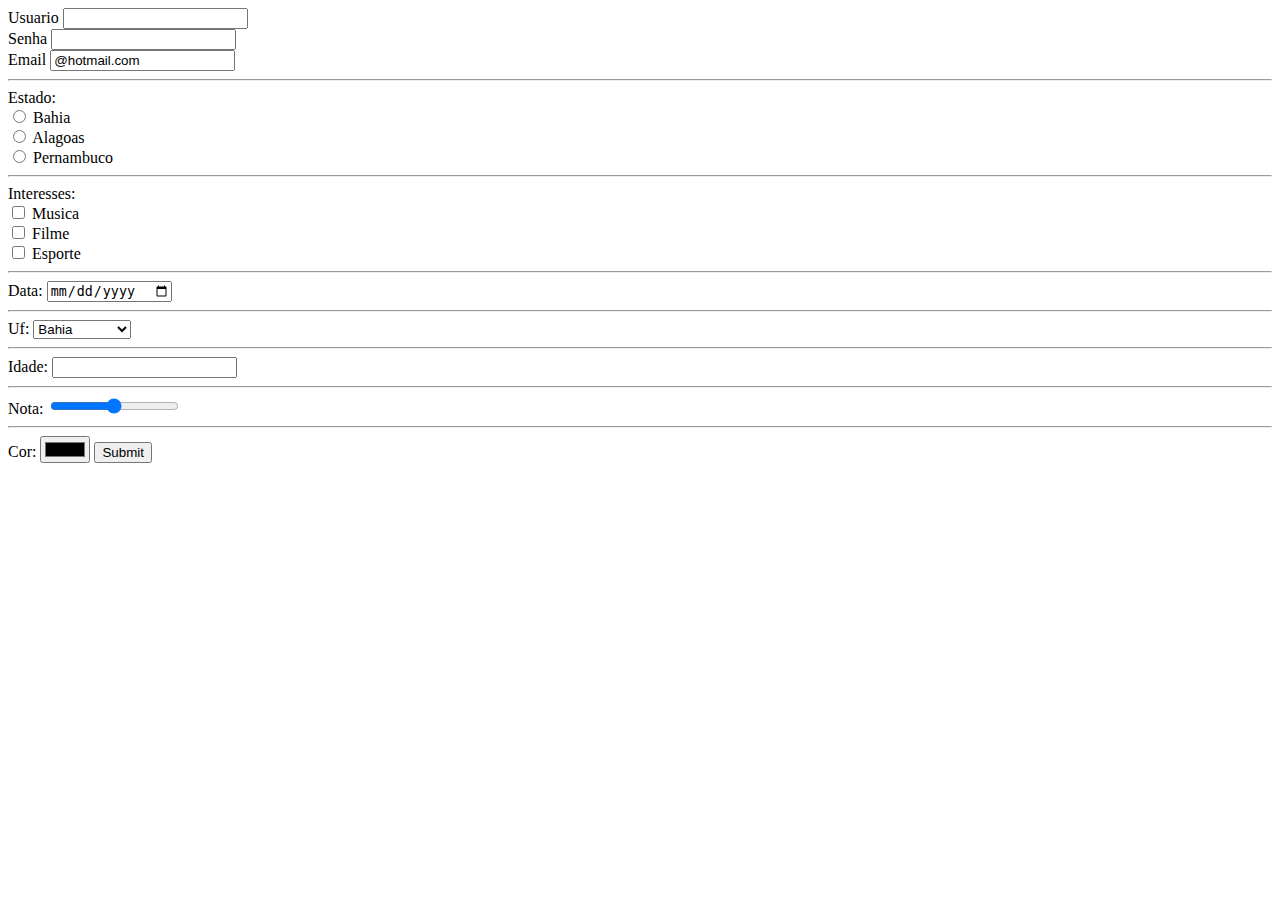
<file: Aula/index.html>
<!DOCTYPE html>
<html lang="en">
<head>
    <meta charset="UTF-8">
    <meta name="viewport" content="width=device-width, initial-scale=1.0">
    <title>Document</title>
</head>
<body>
    
<form action="#" method="get">
    <label for="usuario">Usuario</label>
    <input type="text" name="Usuario" id="usuario"> <br>

    <label for="senha">Senha</label>
    <input type="password" name="senha" id="senha"> <br>
    
    <label for="email">Email</label>
    <input type="email" name="email" id="email" value="@hotmail.com"> <br>
    
    <hr>

    <div>Estado:</div>

    <input type="radio" name="estado" value="BA"> 
    <label>Bahia</label> <br>
    
    <input type="radio" name="estado" value="Al"> 
    <label>Alagoas</label> <br>
    
    <input type="radio" name="estado" value="PE"> 
    <label>Pernambuco</label> <br>

    <hr>

    <div>Interesses:</div>
    <input type="checkbox" name="music">
    <label>Musica</label> <br>

    <input type="checkbox" name="movie">
    <label>Filme</label> <br>

    <input type="checkbox" name="sport">
    <label>Esporte</label> <br>

    <hr>

    <label>Data:</label>
    <input type="date" name="data"> <br>

    <hr>

    <label>Uf:</label>
    <select name="uf"> 
        <option value="BA">Bahia</option>
        <option value="AL">Alagoas</option>
        <option value="PE">Pernambuco</option>
    </select>

    <hr>

    <label>Idade:</label>
    <input type="number" name="numero">

    <hr>

    <label>Nota:</label>
    <input type="range" name="nota" min="0" max="10">

    <hr>

    <label>Cor:</label>
    <input type="color" name="cor">

    <input type="submit">
</form>

</body>
</html>
</file>
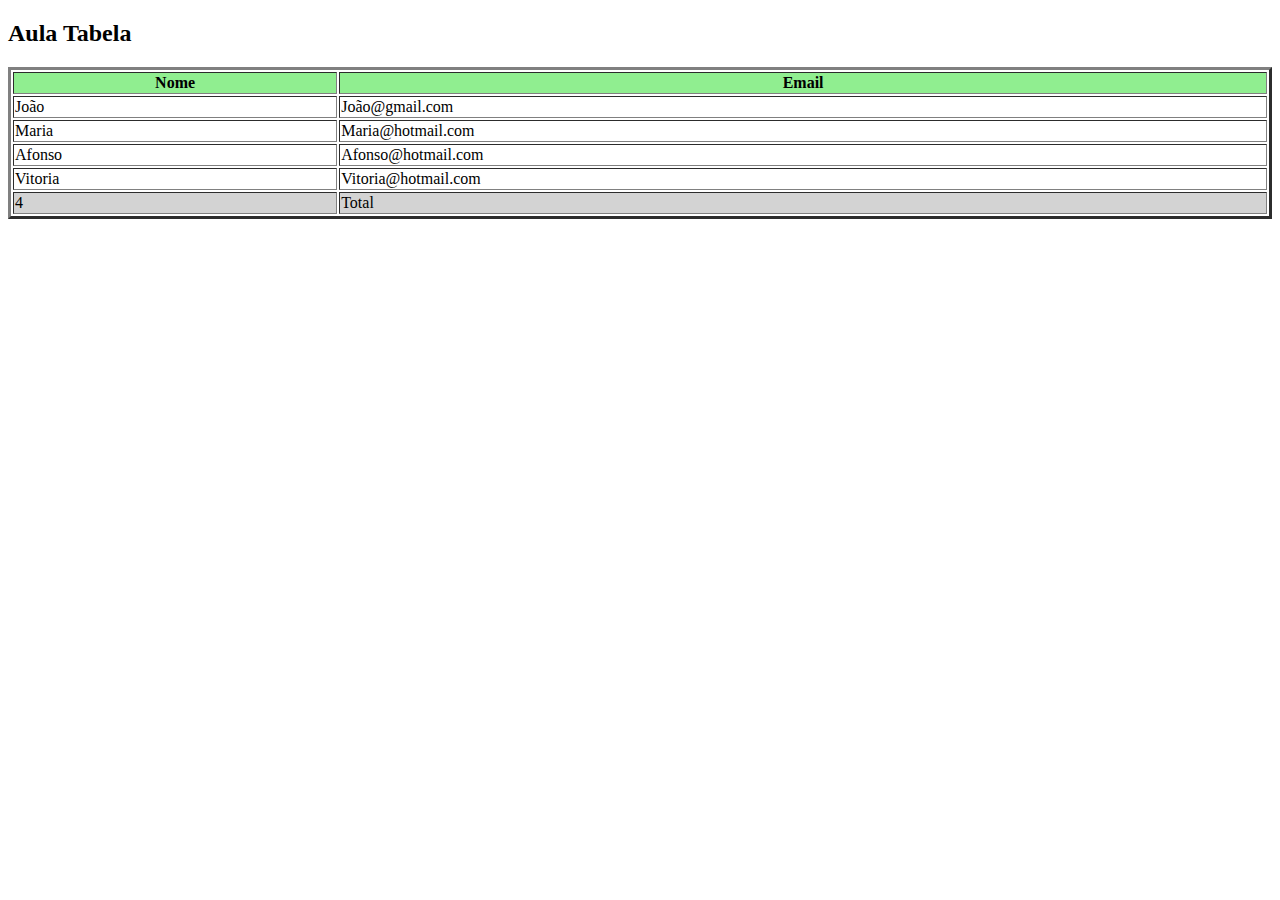
<file: Tabela/index.html>
<!DOCTYPE html>
<html lang="en">
<head>
    <meta charset="UTF-8">
    <meta name="viewport" content="width=device-width, initial-scale=1.0">
    <title>Document</title>
</head>
<body>
    <h2>Aula Tabela</h2>

    <table border="3" width = "100%">
        
        <thead>
            <tr bgcolor = "lightgreen">
                <th>Nome</th>
                <th>Email</th>
            </tr>
        </thead>

        <tbody>
            <tr>    
                <td> João </td>
                <td> João@gmail.com </td>
            </tr>
            <tr>
                <td> Maria </td>
                <td> Maria@hotmail.com </td>
            </tr>
            <tr>
                <td> Afonso </td>
            <td> Afonso@hotmail.com </td>
        </tr>
        <tr>
            <td> Vitoria </td>
            <td> Vitoria@hotmail.com </td>
        </tr>
        </tbody>

        <tfoot>
            <tr bgcolor = "lightgray">
                <td> 4 </td>
                <td> Total </td>
            </tr>
        </tfoot>
                
    </table>
</body>
</html>
</file>
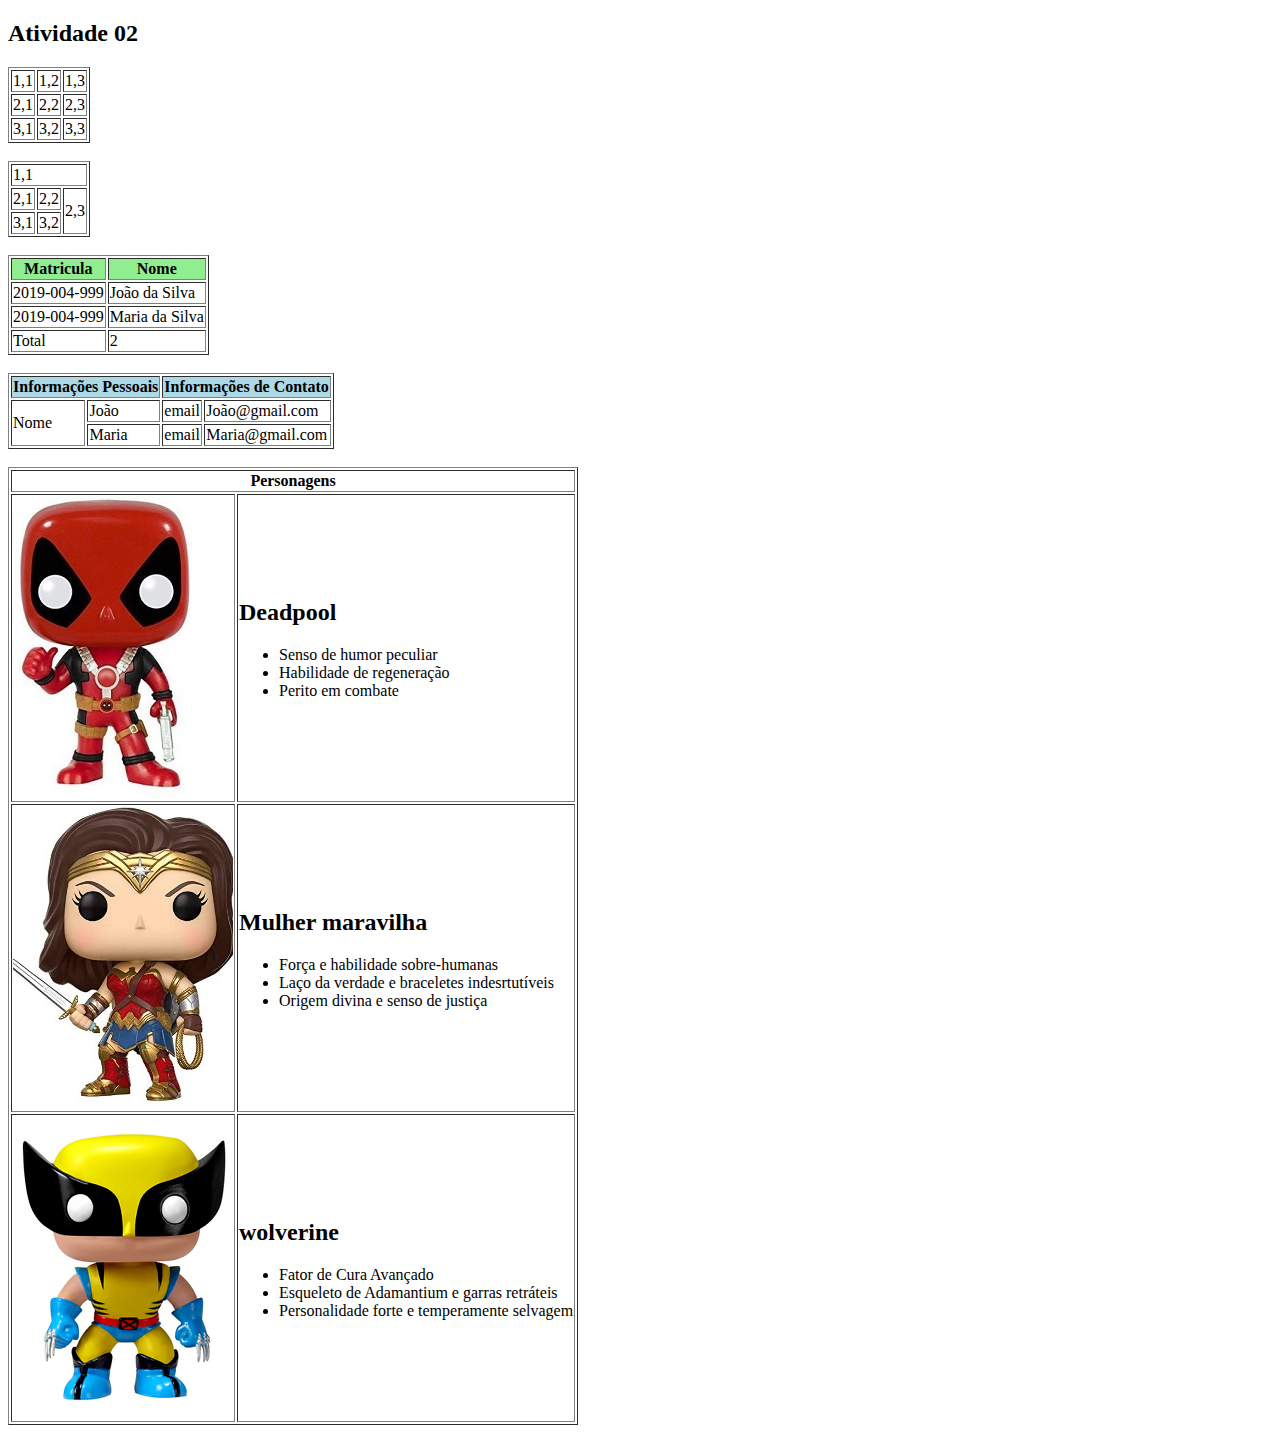
<file: Atividades/Atividade02.html>
<!DOCTYPE html>
<html lang="en">
<head>
    <meta charset="UTF-8">
    <meta name="viewport" content="width=device-width, initial-scale=1.0">
    <title>Document</title>
</head>
<body>
    <h2>Atividade 02</h2>

    <table border="1">
        <thead>
            <tr>
                <td>1,1</td>
                <td>1,2</td>
                <td>1,3</td>
                
            </tr>
        </thead>

        <tbody>

            <tr>
                <td>2,1</td>
                <td>2,2</td>
                <td>2,3</td>
            </tr>
            
            <tr>
                
                <td>3,1</td>
                <td>3,2</td>
                <td>3,3</td>
            </tr>           
        </tbody>
    </table>
    
    <br>

    <table border="1">
        <thead>

            <tr>
                <td colspan="3">1,1</td>
               
                
            </tr>
        </thead>

        <tbody>

            <tr>
                <td>2,1</td>
                <td>2,2</td>
                <td rowspan="2">2,3</td>
            </tr>
            
            <tr>
                
                <td>3,1</td>
                <td>3,2</td>
         
            </tr>           
        </tbody>
    </table>
    
    <br>

    <table border="1">
        <thead bgcolor = "lightgreen">
            <tr>
                <th>Matricula</th>
                <th>Nome</th>
            </tr>
        </thead>

        <tbody>
            <tr>    
                <td> 2019-004-999 </td>
                <td> João da Silva </td>
            </tr>
            <tr>
                <td> 2019-004-999 </td>
                <td> Maria da Silva </td>
            </tr>
        </tbody>

        <tfoot>
            <tr>
                <td> Total </td>
                <td> 2 </td>
            </tr>
        </tfoot>
    </table>

    <br>

    <table border="1">

        

        <thead>
            <tr>    
                <th colspan="2", bgcolor="lightblue">Informações Pessoais</th>
                <th colspan="2", bgcolor="lightblue">Informações de Contato</th>
                
            </tr>
        </thead>

        <tbody>
                <tr>
                    <td rowspan="2">Nome</td>      
                    <td>João</td> 
                    <td>email</td>   
                    <td>João@gmail.com</td>             
                           
                </tr>
                
                <tr>
                    <td>Maria</td>
                    <td>email</td>
                    <td>Maria@gmail.com</td>
                </tr>

              
              
                
        </tbody>
      
    </table>

    <br>

    <table border="1">
        <thead>
            <tr>
                <th colspan="2">Personagens</th>
            </tr>
        </thead>

        <tbody>
            <tr>
                <td> <img src="deadpool.jpg" alt="height = 200"></td>
                    <td colspan="2"><h2>Deadpool</h2>
                <ul>
                    <li>
                        Senso de humor peculiar
                    </li>
                    <li>
                        Habilidade de regeneração
                    </li>
                    <li>
                        Perito em combate
                    </li>
                </ul>
                    </td>
               
            </tr>          
        </tbody>

        <tbody>
            <tr>
                <td> <img src="mulher_maravilha.jpeg" alt="height = 200"></td>
                    <td colspan="2"><h2>Mulher maravilha</h2>
                <ul>
                    <li>
                       Força e habilidade sobre-humanas
                    </li>
                    <li>
                        Laço da verdade e braceletes indesrtutíveis
                    </li>
                    <li>
                        Origem divina e senso de justiça
                    </li>
                </ul>
                    </td>
               
            </tr>         
        </tbody>

        <tbody>
            <tr>
                <td> <img src="wolverine.png" alt="height = 200"></td>
                    <td colspan="2"><h2>wolverine</h2>
                <ul>
                    <li>
                       Fator de Cura Avançado
                    </li>
                    <li>
                        Esqueleto de Adamantium e garras retráteis
                    </li>
                    <li>
                        Personalidade forte e temperamente selvagem
                    </li>
                </ul>
                    </td>
               
            </tr>         
        </tbody>
    </table>
</body>
</html>
</file>
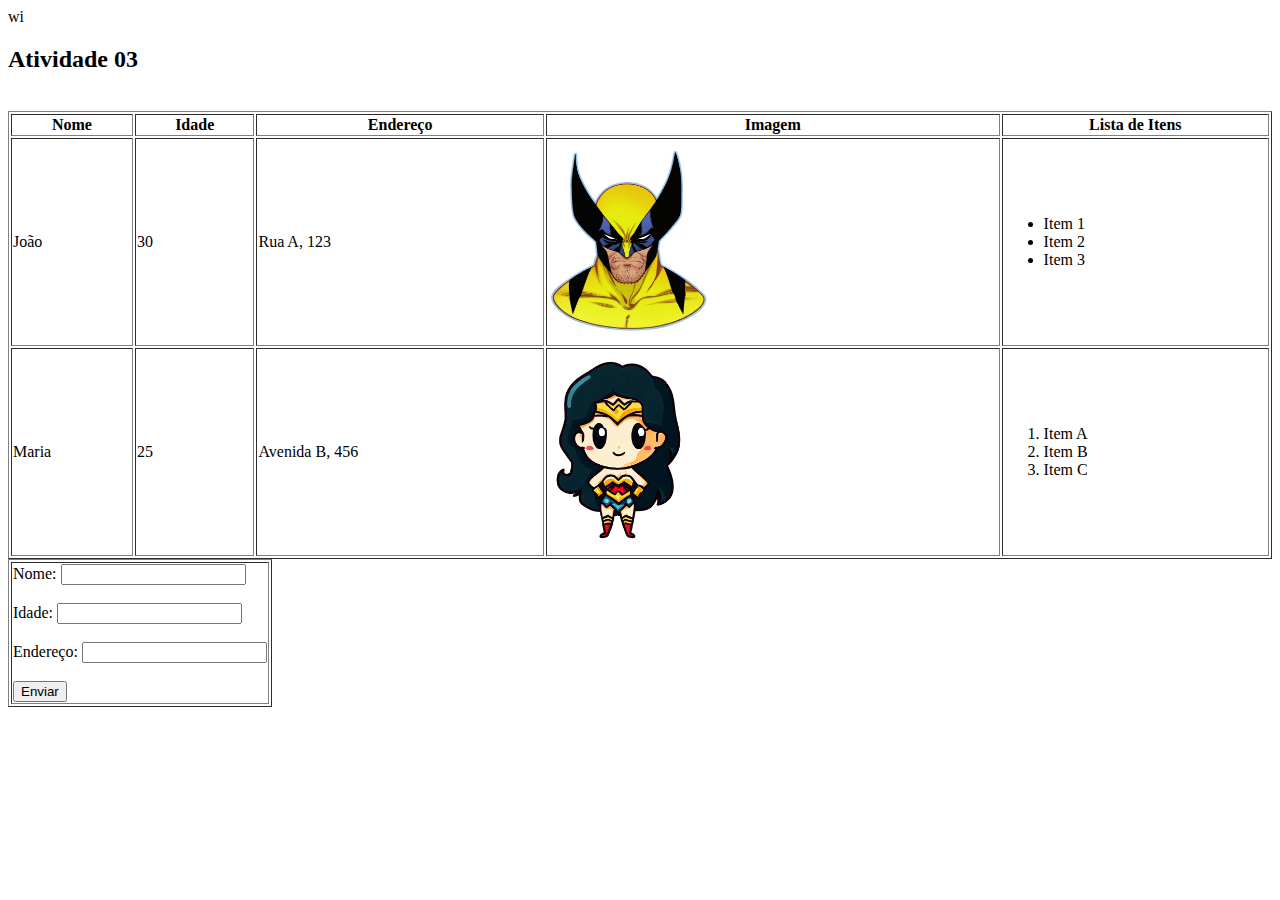
<file: Atividades/Atividade03.1.html>
<!DOCTYPE html>
<html lang="en">

<head>
    <meta charset="UTF-8">
    <meta name="viewport" content="width=device-width, initial-scale=1.0">
    <title>Atividade 03</title>
</head>
wi
<body>
    <h2>Atividade 03</h2>

    <table border="1" width = "100%">
        <thead>
            <tr>
                <th>
                    Nome
                </th>
                <th>
                    Idade
                </th>
                <th>
                    Endereço
                    </td>
                <th>
                    Imagem
                </th>
                <th>
                    Lista de Itens
                    
                    
                </th>
            </tr>
        </thead>

        <br>

        <tbody>
            <tr>
                <td>João</td>
                <td>30</td>
                <td>Rua A, 123</td>
                <td><img src="wolverine.jpg" height=200></td>
                <td>
                    <ul>
                        <li>Item 1</li>
                        <li>Item 2</li>
                        <li>Item 3</li>
                    </ul>
                </td>
            </tr>

        </tbody>

        <tbody>
            <tr>
                <td>Maria</td>
                <td>25</td>
                <td>Avenida B, 456</td>
                <td><img src="mulherMaravilha.png" height=200></td>
                <td>
                    <ol>
                        <li>Item A</li>
                        <li>Item B</li>
                        <li>Item C</li>
                    </ol>
                </td>
            </tr>

        </tbody>

        <table border="1">
            <tr>
                <td>
                    <form action="#" method="get">

                        <div>
                            <label for="IdNome">Nome:</label>
                            <input type="text" name="usuario" id="IdNome">
                        </div>

                        <br> 

                        <div>
                            <label for="IdIdade">Idade:</label>
                            <input type="text" name="idade" id="IdIdade">
                        </div>

                        <br>

                        <div>
                            <label for="IdEnde">Endereço:</label>
                            <input type="text" name="endereço" id="IdEnde">
                        </div>

                        <br>

                        <button type="submit">Enviar</button>
                    </form>
                </td>

        </table>


    </table>
</body>

</html>
</file>
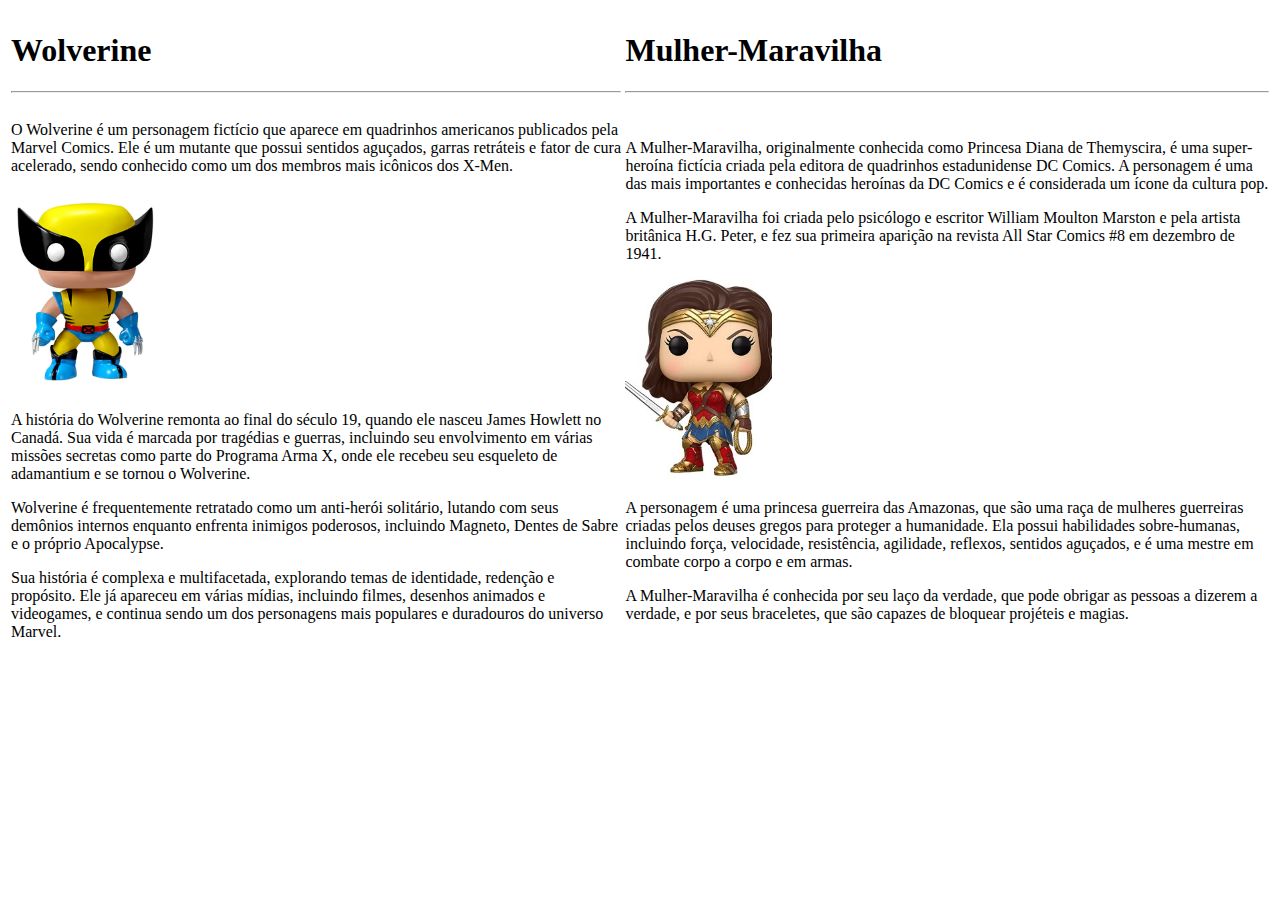
<file: Atividades/Atividade03.2.html>
<!DOCTYPE html>
<html lang="en">

<head>
    <meta charset="UTF-8">
    <meta name="viewport" content="width=device-width, initial-scale=1.0">
    <title>Document</title>
</head>

<body>

    <table>
        <tr>
            <td>
                <h1>Wolverine</h1>
                <hr>
            </td>
            <td>
                <h1>Mulher-Maravilha</h1>
                <hr>
            </td>
        </tr>

        <tr>
            <td>
                <p>O Wolverine é um personagem fictício que aparece em quadrinhos americanos
                    publicados pela Marvel Comics. Ele é um mutante que possui sentidos aguçados,
                    garras retráteis e fator de cura acelerado, sendo conhecido como um dos membros
                    mais icônicos dos X-Men.</p>

                <img src="wolverine.png" alt="" height="200">

                <p>
                    A história do Wolverine remonta ao final do século 19, quando ele nasceu James
                    Howlett no Canadá. Sua vida é marcada por tragédias e guerras, incluindo seu
                    envolvimento em várias missões secretas como parte do Programa Arma X, onde ele
                    recebeu seu esqueleto de adamantium e se tornou o Wolverine.
                </p>

                <p>Wolverine é frequentemente retratado como um anti-herói solitário, lutando com seus
                    demônios internos enquanto enfrenta inimigos poderosos, incluindo Magneto, Dentes
                    de Sabre e o próprio Apocalypse.</p>

                <p>
                    Sua história é complexa e multifacetada, explorando temas de identidade, redenção e
                    propósito. Ele já apareceu em várias mídias, incluindo filmes, desenhos animados e
                    videogames, e continua sendo um dos personagens mais populares e duradouros do
                    universo Marvel.
                </p>
            </td>

            <td>
                <p>
                    A Mulher-Maravilha, originalmente conhecida como Princesa Diana de Themyscira, é
                    uma super-heroína fictícia criada pela editora de quadrinhos estadunidense DC Comics. A
                    personagem é uma das mais importantes e conhecidas heroínas da DC Comics e é
                    considerada um ícone da cultura pop.
                </p>

                <p>
                    A Mulher-Maravilha foi criada pelo psicólogo e escritor William Moulton Marston e pela
                    artista britânica H.G. Peter, e fez sua primeira aparição na revista All Star Comics #8 em
                    dezembro de 1941.
                </p>

                <img src="mulher_maravilha.jpeg" alt="" height="200">

                <p>
                    A personagem é uma princesa guerreira das Amazonas, que são uma raça de mulheres
                    guerreiras criadas pelos deuses gregos para proteger a humanidade. Ela possui habilidades
                    sobre-humanas, incluindo força, velocidade, resistência, agilidade, reflexos, sentidos
                    aguçados, e é uma mestre em combate corpo a corpo e em armas.
                </p>

                <p>A Mulher-Maravilha é conhecida por seu laço da verdade, que pode obrigar as pessoas a
                    dizerem a verdade, e por seus braceletes, que são capazes de bloquear projéteis e magias.
                </p>

            </td>
        </tr>

    </table>

</body>

</html>
</file>
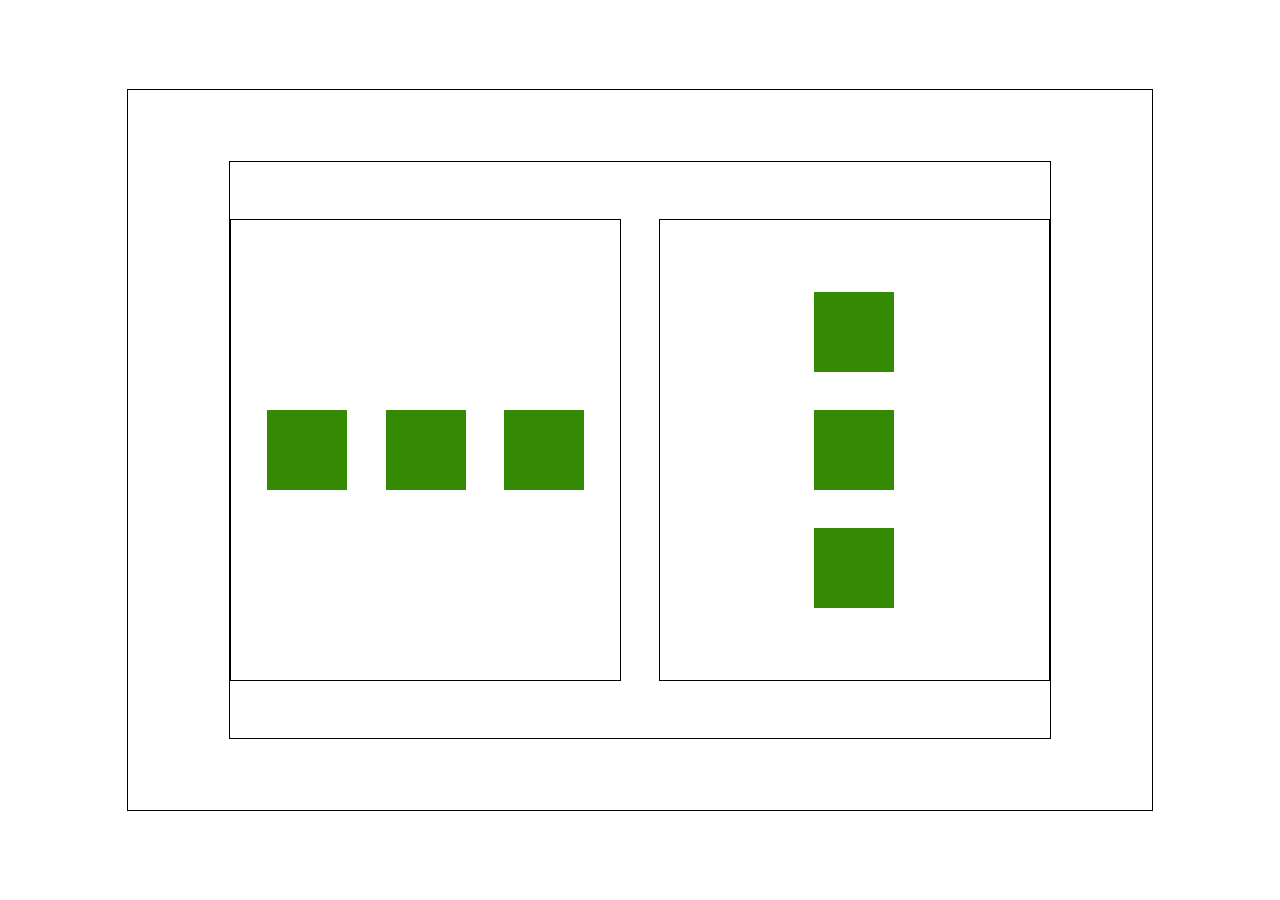
<file: Atividades/AtividadeCss.html>
<!DOCTYPE html>
<html lang="en">

<head>
    <meta charset="UTF-8">
    <meta name="viewport" content="width=device-width, initial-scale=1.0">
    <title>Css</title>
    <link rel="stylesheet" href="AtividadeCss.css">
</head>

<body>
    <div class="container1">

        <div class="container2">

            <div class="container3 x">
                
                    <div class="container4"></div>
                    <div class="container4"></div>
                    <div class="container4"></div>
               
            </div>

            <div class="container3 y">

                    <div class="container4"></div>
                    <div class="container4"></div>
                    <div class="container4"></div>
               
            </div>
           
        </div>

    </div>

    </div>

</body>

</html>
</file>
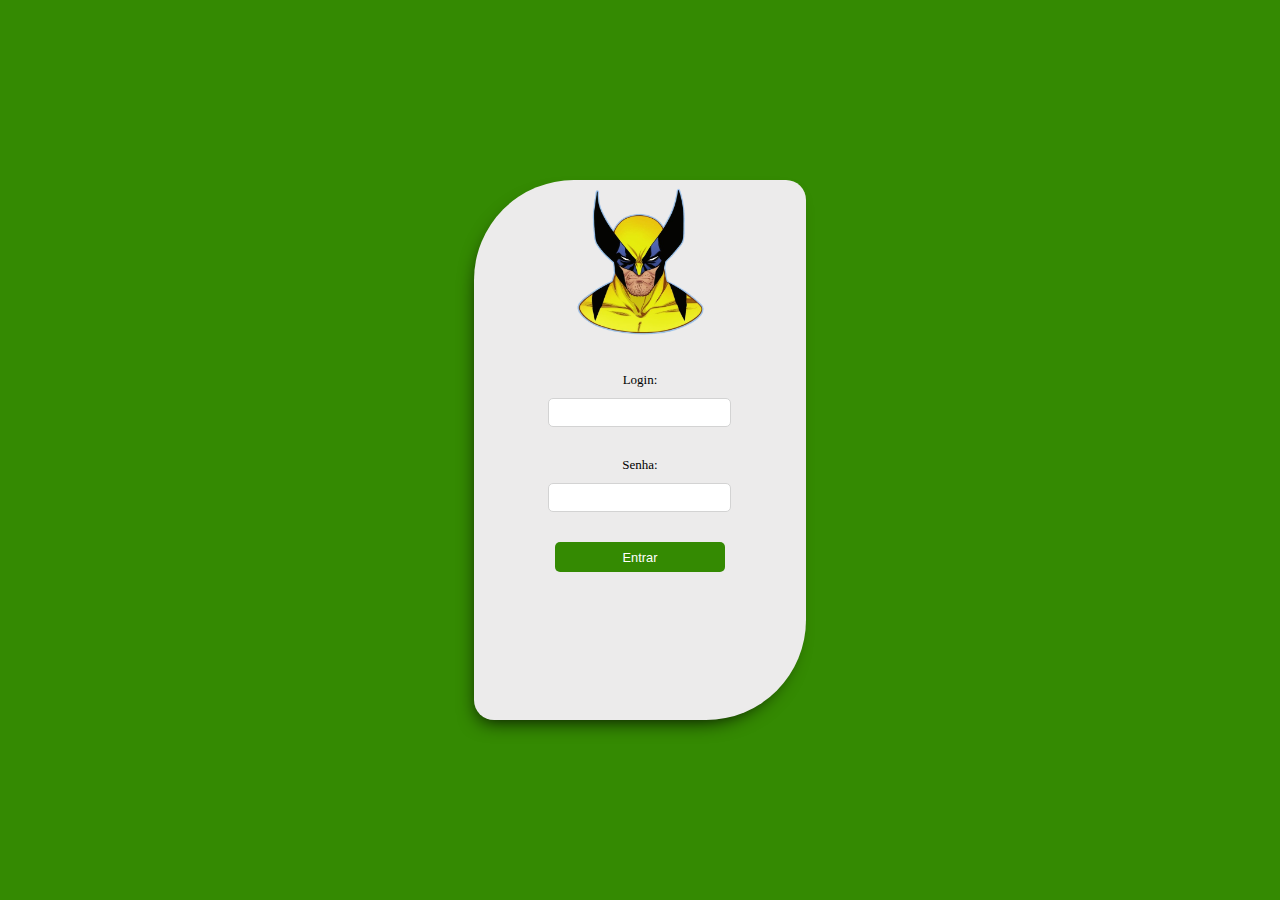
<file: Atividades/AtividadeCss2.html>
<!DOCTYPE html>
<html lang="en">

<head>
    <meta charset="UTF-8">
    <meta name="viewport" content="width=device-width, initial-scale=1.0">
    <title>Document</title>
    <link rel="stylesheet" href="AtividadeCss2.css">
</head>

<body>
    <div class="container">
        <form action="">
            <img src="fig1_transp.png" alt="containerImg">

            <label for="">Login:</label>
            <input type="text" name="" id="">

            <label for="">Senha:</label>
            <input type="text" name="" id="">

            <button>Entrar</button>



        </form>
    </div>
</body>

</html>
</file>
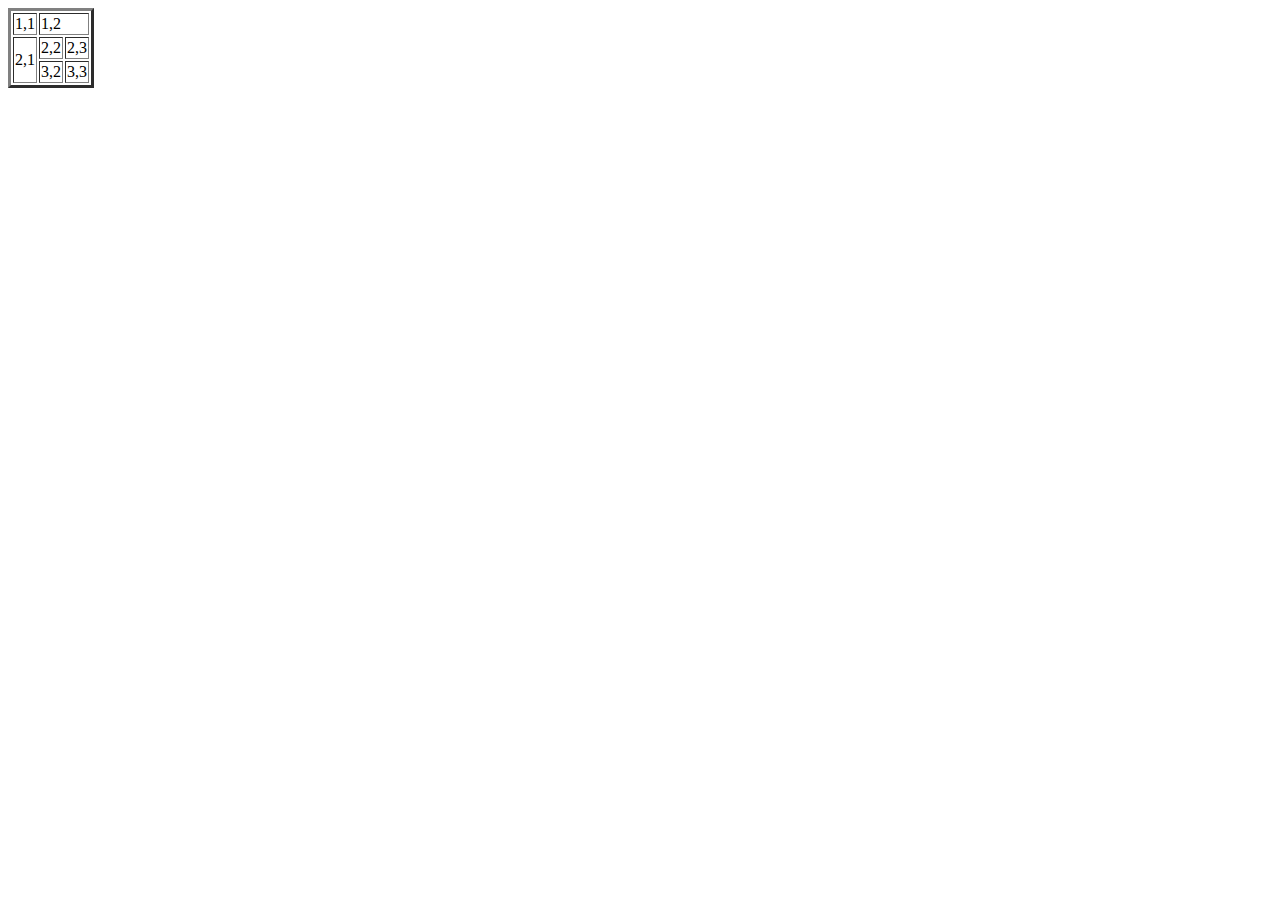
<file: Tabela/02.html>
<!DOCTYPE html>
<html lang="en">
<head>
    <meta charset="UTF-8">
    <meta name="viewport" content="width=device-width, initial-scale=1.0">
    <title>Document</title>
</head>
<body>
    <table border="3">

        <tr>
            <td>1,1</td>
            <td colspan="2">1,2</td>
            
        </tr>

        <tr>
            <td rowspan="2">2,1</td>
            <td>2,2</td>
            <td>2,3</td>
        </tr>
        
        <tr>
            
            <td>3,2</td>
            <td>3,3</td>
        </tr>
        
    </table>
</body>
</html>
</file>
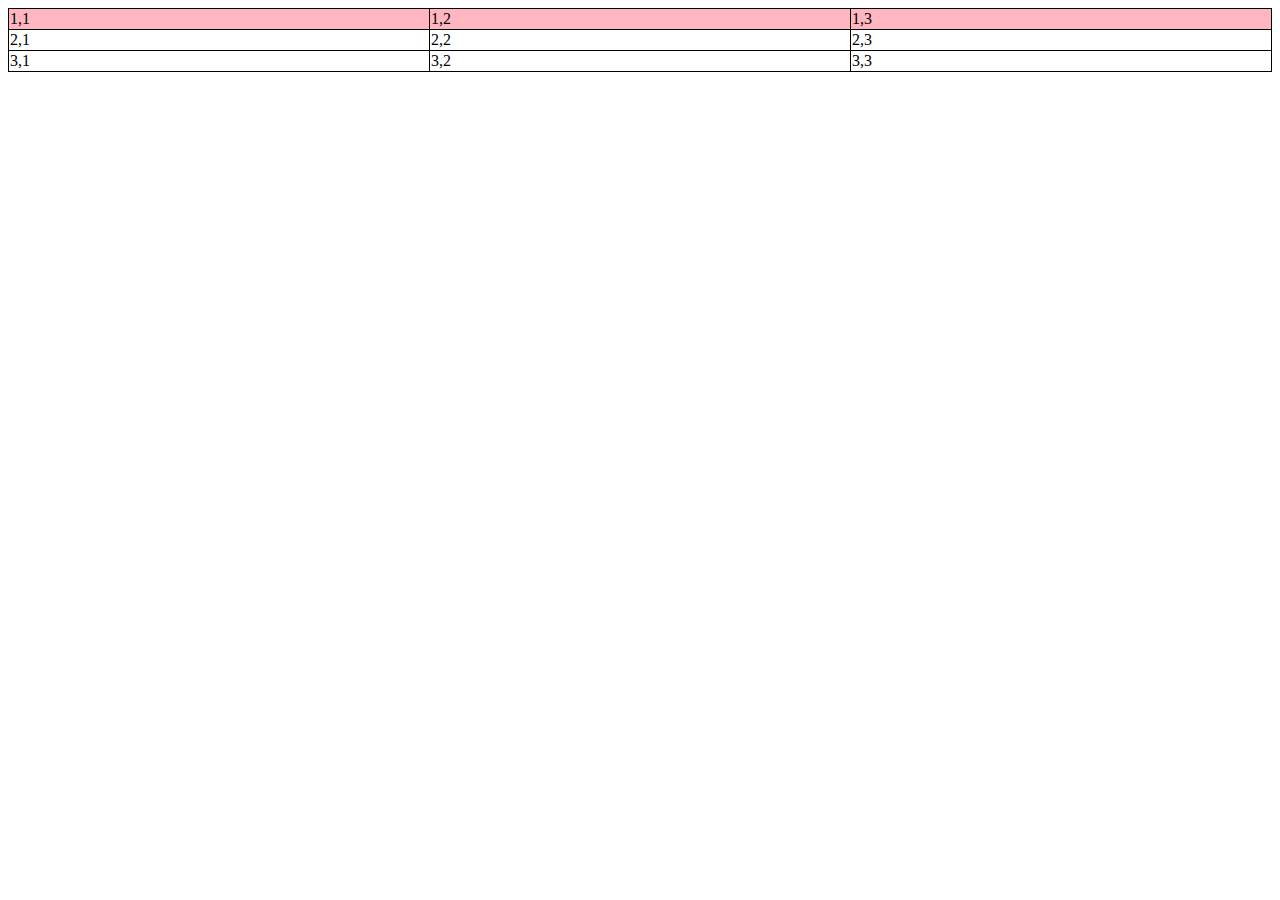
<file: Tabela/03.html>
<!DOCTYPE html>
<html lang="en">
<head>
    <meta charset="UTF-8">
    <meta name="viewport" content="width=device-width, initial-scale=1.0">
    <title>Document</title>
    <style>
        table, tr, td{
            border: 1px solid;
        }

        table{
            border-collapse: collapse;
            width: 100%;

        }

        thead{
            background: lightpink;
        }

    </style>
</head>
<body>
    <table >
        <thead>

            <tr>
                <td>1,1</td>
                <td>1,2</td>
                <td>1,3</td>
                
            </tr>
        </thead>

        <tr>
            <td>2,1</td>
            <td>2,2</td>
            <td>2,3</td>
        </tr>
        
        <tr>
            
            <td>3,1</td>
            <td>3,2</td>
            <td>3,3</td>
        </tr>
        
    </table>
</body>
</html>
</file>
<file: Atividades/AtividadeCss.css>
* {
    margin: 0px;
}

body {
    height: 100vh;
    justify-content: center;
    align-items: center;
    display: flex;
}



.container1,
.container2,
.container3 {
    display: flex;
    justify-content: center;
    align-items: center;
    border: 1px solid #000;
    height: 80%;
    width: 80%;
    gap: 3vw;
}

.container4 {

    height: 80px;
    width: 80px;
    background-color: #348a02;

}

.x {
    flex-direction: row;
}

.y {
    flex-direction: column;
}
</file>
<file: Atividades/AtividadeCss2.css>
* {
    margin: 0px;
}

body {
    height: 100vh;
    justify-content: center;
    align-items: center;
    background-color: #348a02 ;
    display: flex;
    font-family: Segoe UI;
}

.container{
    

    height: 60%;
    background-color: #ecebeb;
    width: 26%;
    border-radius: 100px 20px;
    box-shadow: -5px 10px 20px -10px rgba(0, 0, 0, 075);
}

form{
    height: 100%;
    display: flex;
    justify-content: start;
    align-items: center;
    flex-direction: column;
}

img {
    height: 30%;
    margin-bottom: 30px;    

}

label{
    font-size: small;
    margin-bottom: 10px;
    
}

input{
    margin-bottom: 30px;
    height: 25px;
    border-radius: 5px;
    border: 1px solid  lightgray;
}

button{
    background-color: #348a02;
    color: white;
    height: 30px;
    width: 170px;
    font-size: .8em;
    border-radius: 5px;
    border: 0px;
}
</file>
